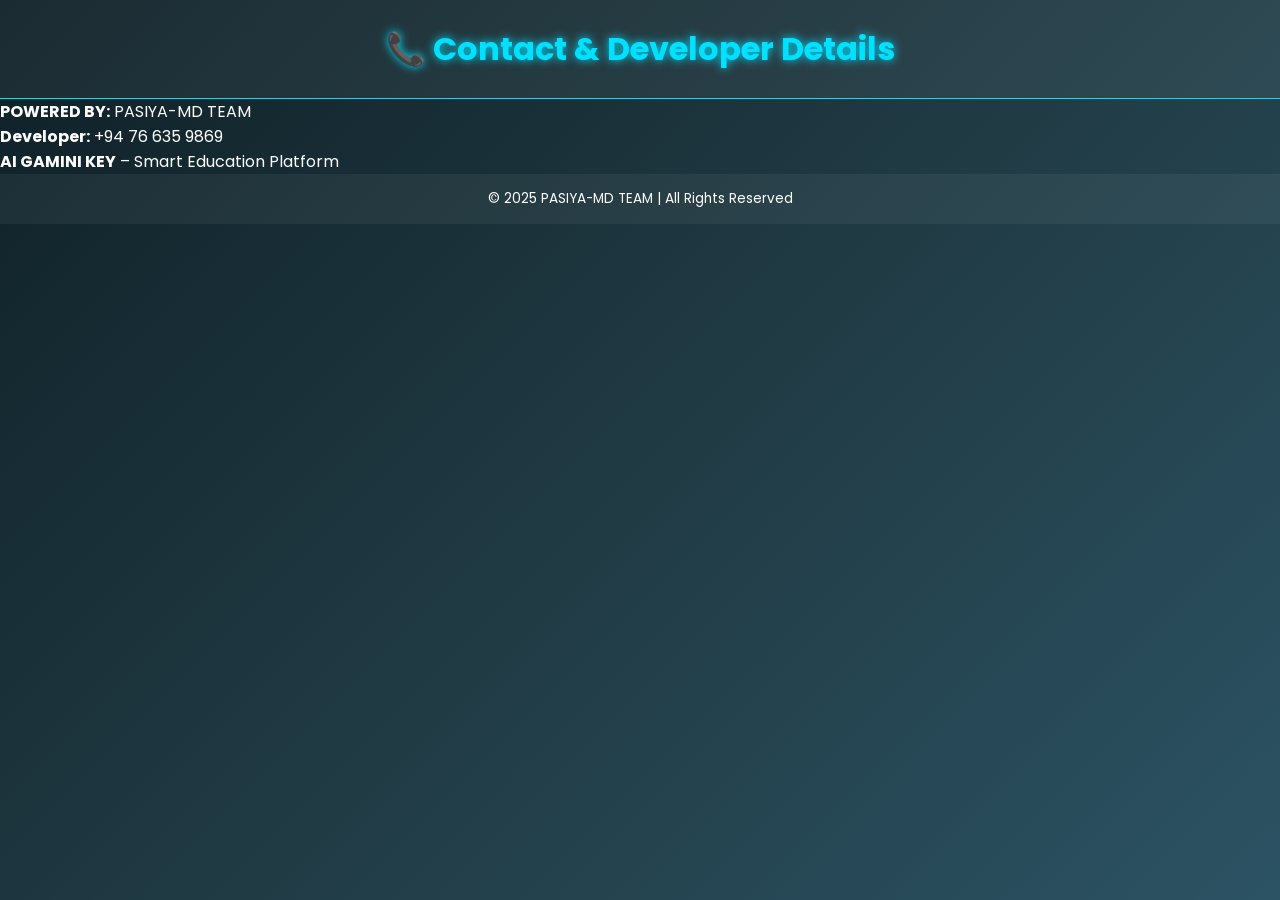
<file: contact.html>
<!DOCTYPE html>
<html lang="en">
<head>
  <meta charset="UTF-8">
  <meta name="viewport" content="width=device-width, initial-scale=1.0">
  <title>Contact | PASIYA-MD TEAM</title>
  <link rel="stylesheet" href="assets/css/style.css">
</head>
<body>
  <header class="header">
    <h1>📞 Contact & Developer Details</h1>
  </header>

  <section class="contact-info">
    <p><b>POWERED BY:</b> PASIYA-MD TEAM</p>
    <p><b>Developer:</b> +94 76 635 9869</p>
    <p><b>AI GAMINI KEY</b> – Smart Education Platform</p>
  </section>

  <footer class="footer">
    <p>© 2025 PASIYA-MD TEAM | All Rights Reserved</p>
  </footer>
</body>
</html>
</file>
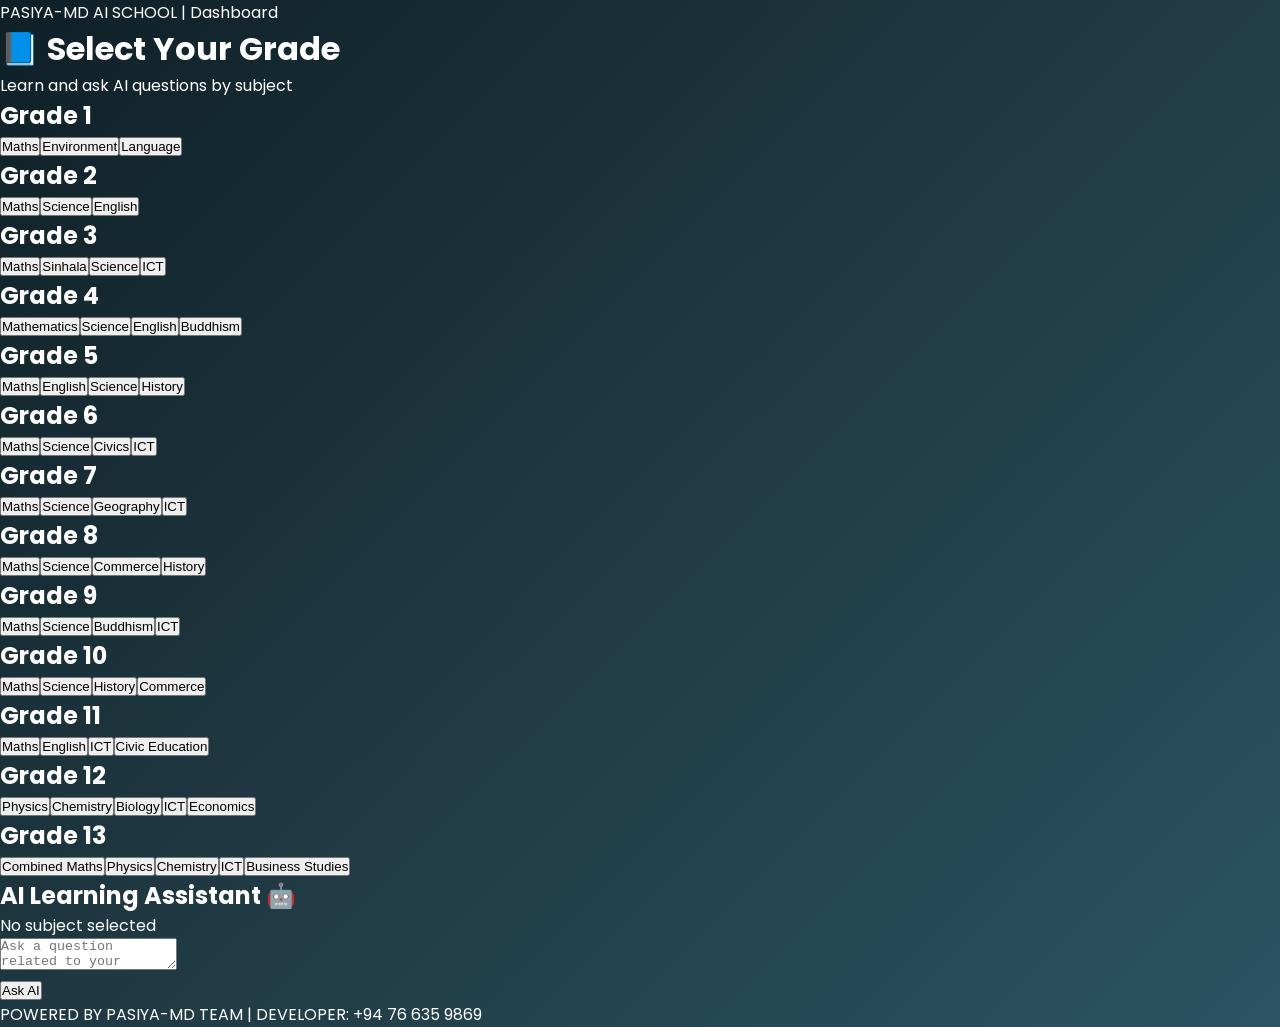
<file: Dashboard.html>
<!DOCTYPE html>
<html lang="en">
<head>
  <meta charset="UTF-8">
  <meta name="viewport" content="width=device-width, initial-scale=1.0">
  <title>PASIYA-MD AI SCHOOL | Dashboard</title>
  <link rel="stylesheet" href="assets/css/style.css">
  <script src="assets/js/dashboard.js" defer></script>
</head>
<body>

  <header>PASIYA-MD AI SCHOOL | Dashboard</header>

  <div class="container">
    <h1>📘 Select Your Grade</h1>
    <p>Learn and ask AI questions by subject</p>

    <div class="grade-list" id="gradeList"></div>

    <div id="ai-panel">
      <h2>AI Learning Assistant 🤖</h2>
      <p id="selectedSubject">No subject selected</p>
      <textarea id="userInput" placeholder="Ask a question related to your subject..."></textarea><br>
      <button class="ask" onclick="askAI()">Ask AI</button>
      <div id="response"></div>
    </div>
  </div>

  <footer>
    POWERED BY PASIYA-MD TEAM | DEVELOPER: +94 76 635 9869
  </footer>

</body>
</html>
</file>
<file: assets/css/style.css>
@import url('https://fonts.googleapis.com/css2?family=Poppins:wght@400;600&display=swap');
*{margin:0;padding:0;box-sizing:border-box}
body{
  font-family:'Poppins',sans-serif;
  background:linear-gradient(135deg,#0f2027,#203a43,#2c5364);
  color:#fff;
  display:flex;flex-direction:column;min-height:100vh;
}
.header{
  text-align:center;
  padding:25px;
  background:rgba(255,255,255,0.05);
  border-bottom:1px solid #00e1ff;
}
.header h1{color:#00e1ff;text-shadow:0 0 10px #00e1ff;}
.chat-container{
  flex:1;display:flex;flex-direction:column;
  justify-content:space-between;max-width:800px;margin:0 auto;padding:20px;
}
.chat-output{
  flex:1;overflow-y:auto;
  background:rgba(255,255,255,0.05);
  border-radius:12px;padding:15px;margin-bottom:10px;
}
.chat-output div{margin:10px 0;padding:10px;border-radius:8px;}
.user{background:#005f99;text-align:right;}
.ai{background:#003344;text-align:left;}
.chat-input{display:flex;}
.chat-input input{
  flex:1;padding:12px;border-radius:8px;border:none;
  outline:none;font-size:1em;
}
.chat-input button{
  background:#00e1ff;border:none;color:#000;font-weight:bold;
  padding:12px 20px;border-radius:8px;cursor:pointer;
  transition:0.3s;
}
.chat-input button:hover{background:#00bcd4;color:#fff;}
.footer{text-align:center;padding:15px;font-size:0.85em;background:rgba(255,255,255,0.05);}
</file>
